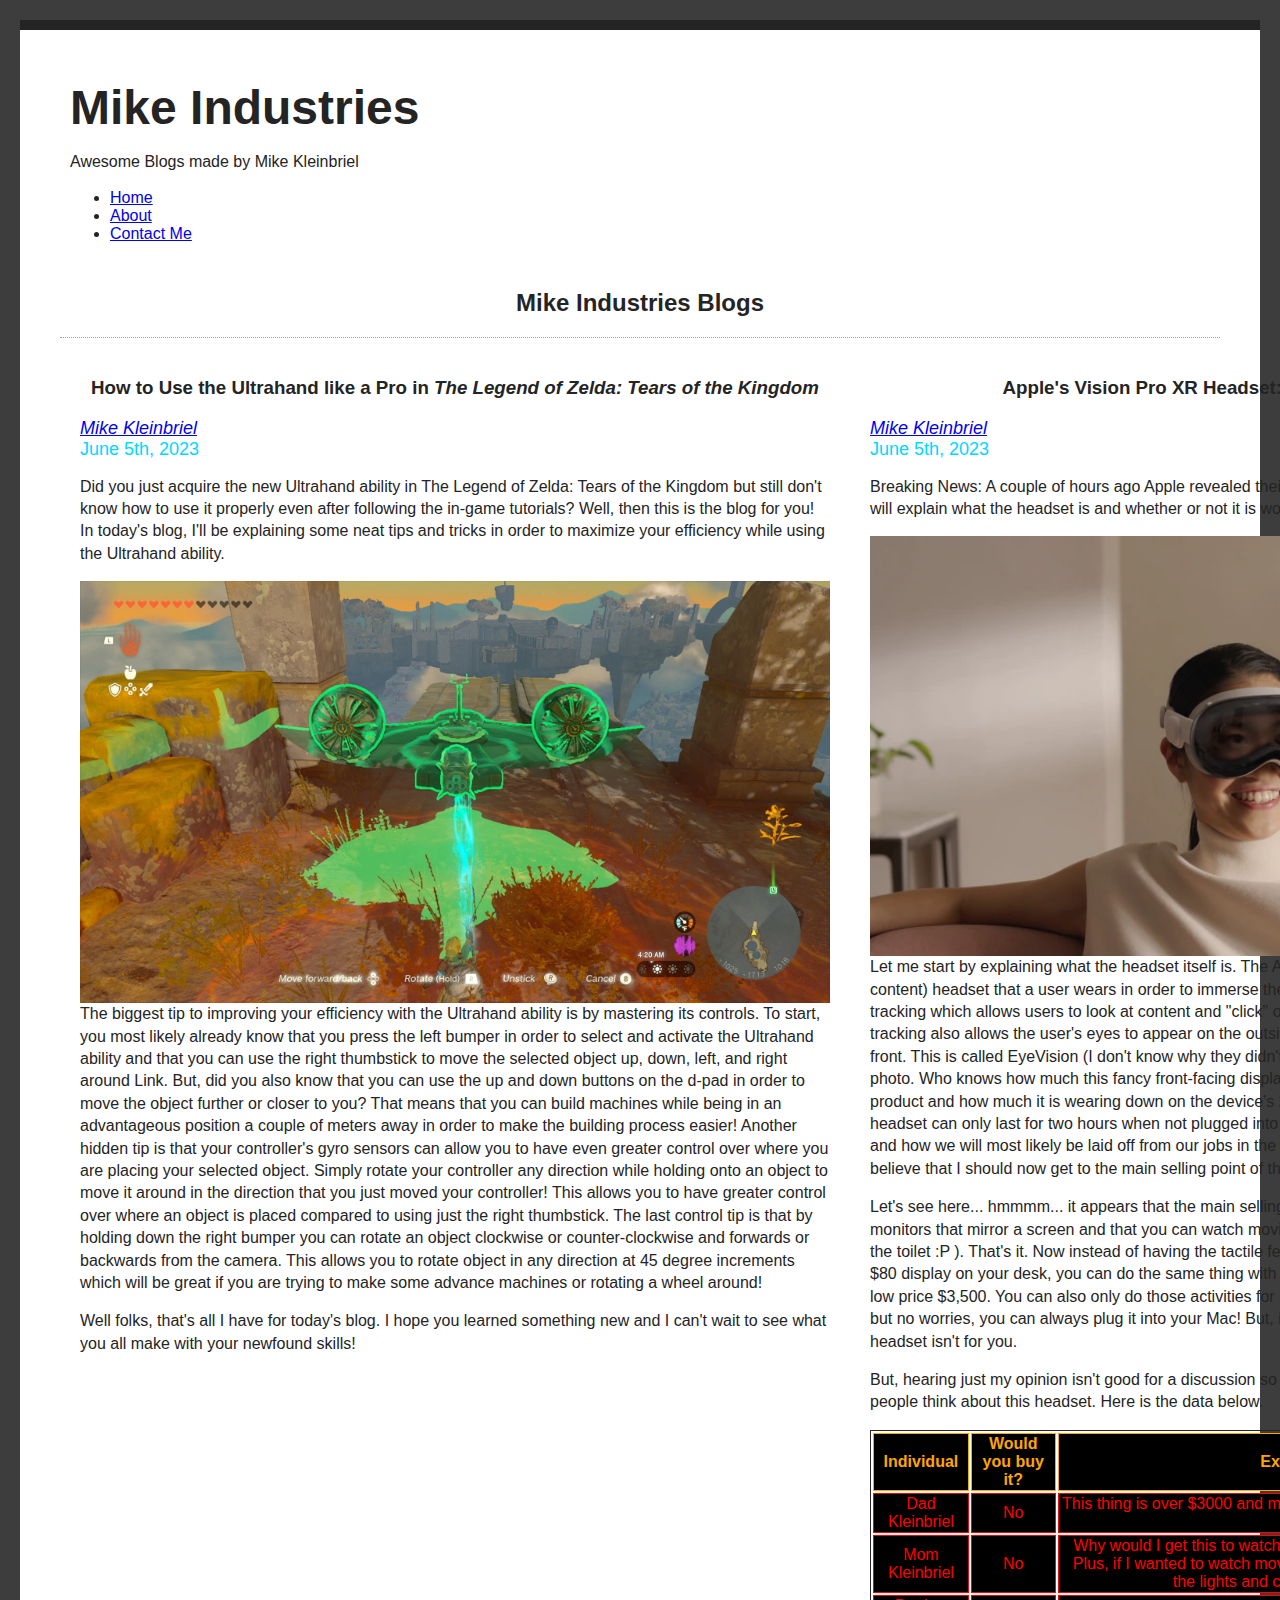
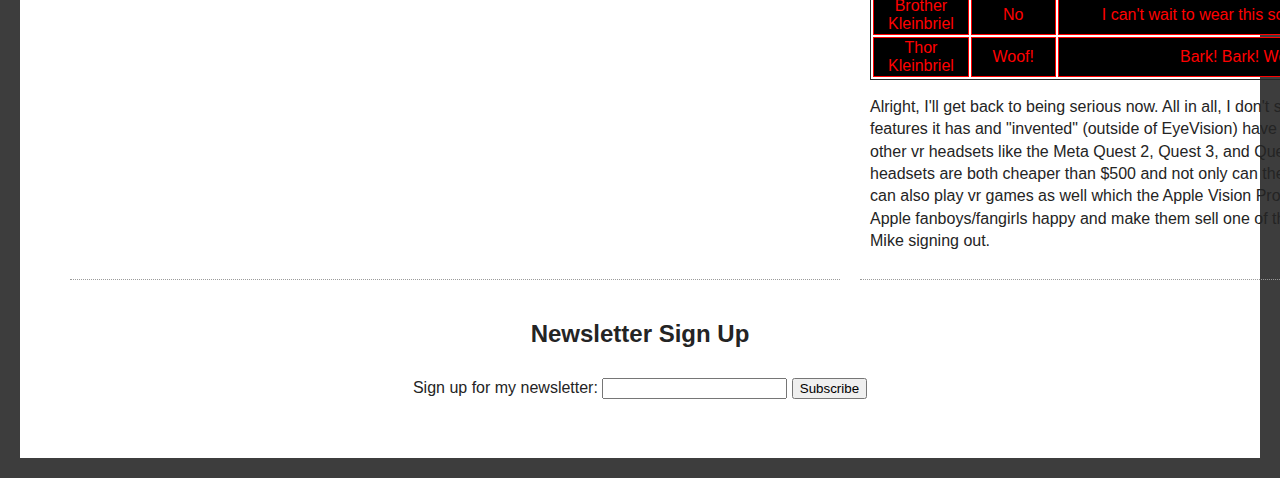
<file: index.html>
<!DOCTYPE html>
<html lang="en">
<head>
    <meta charset="UTF-8">
    <meta http-equiv="X-UA-Compatible" content="IE=edge">
    <meta name="viewport" content="width=device-width, initial-scale=1.0">
    <link rel="stylesheet" href="style.css">
    <title>MI</title>
</head>
<body>
    <header>
        <h1>Mike Industries</h1>
        <p>Awesome Blogs made by Mike Kleinbriel</p>
        <nav>
            <ul>
                <li><a href="index.html">Home</a></li>
                <li><a href="about.html">About</a></li>
                <li><a href="contact.html">Contact Me</a></li>
            </ul>
        </nav>
    </header>
    <section>
        <h2>Mike Industries Blogs</h2>
    </section>
    <div id="blog">
        <article class="blog-post">
            <h3>How to Use the Ultrahand like a Pro in <em>The Legend of Zelda: Tears of the Kingdom</em></h3>
            <address class="author"><a rel="author" href="https://www.youtube.com/channel/UCGvYj7uqai7Q1AhahcKfmKQ">Mike Kleinbriel</a></address>
            <time datetime="2023-06-05" title="June 5th, 2023">June 5th, 2023</time>
            <p>Did you just acquire the new Ultrahand ability in The Legend of Zelda: Tears of the Kingdom but still don't know how to use it properly even after following the in-game tutorials? Well, then this is the blog for you! In today's blog, I'll be explaining some neat tips and tricks in order to maximize your efficiency while using the Ultrahand ability.</p>
            <p><img alt="Link Using the Ultrahand Ability to Pick UP a Flying Machine" src="Images/ultrahand.jpg" width="750"></p>
            <p>The biggest tip to improving your efficiency with the Ultrahand ability is by mastering its controls. To start, you most likely already know that you press the left bumper in order to select and activate the Ultrahand ability and that you can use the right thumbstick to move the selected object up, down, left, and right around Link. But, did you also know that you can use the up and down buttons on the d-pad in order to move the object further or closer to you? That means that you can build machines while being in an advantageous position a couple of meters away in order to make the building process easier! Another hidden tip is that your controller's gyro sensors can allow you to have even greater control over where you are placing your selected object. Simply rotate your controller any direction while holding onto an object to move it around in the direction that you just moved your controller! This allows you to have greater control over where an object is placed compared to using just the right thumbstick. The last control tip is that by holding down the right bumper you can rotate an object clockwise or counter-clockwise and forwards or backwards from the camera. This allows you to rotate object in any direction at 45 degree increments which will be great if you are trying to make some advance machines or rotating a wheel around!</p>

            <p>Well folks, that's all I have for today's blog. I hope you learned something new and I can't wait to see what you all make with your newfound skills!</p>
        </article>
        <article class="blog-post">
            <h3>Apple's Vision Pro XR Headset: Is it Worth the Money?</h3>
            <address class="author"><a rel="author" href="https://www.youtube.com/channel/UCGvYj7uqai7Q1AhahcKfmKQ">Mike Kleinbriel</a></address>
            <time datetime="2023-06-05" title="June 5th, 2023">June 5th, 2023</time>
            <p>Breaking News: A couple of hours ago Apple revealed their debut XR headset, the Vision Pro. This blog will explain what the headset is and whether or not it is worth the $3,500 price tag (spoilers, it isn't).</p>
            <p><img alt="Lady Using the Vision Pro Headset on a Chair" src="Images/visionpro.png" width="750"></p>
            <p>Let me start by explaining what the headset itself is. The Apple Vision Pro is an XR (can do VR and AR content) headset that a user wears in order to immerse themselves in special experiences. It features eye tracking which allows users to look at content and "click" on it by tapping their fingers together. This eye tracking also allows the user's eyes to appear on the outside of the headset via a hidden display on the front. This is called EyeVision (I don't know why they didn't call it IVision) and this is pictured in the above photo. Who knows how much this fancy front-facing display is adding to the price of this expensive product and how much it is wearing down on the device's 2-hour battery life (yeah, that's right. This headset can only last for two hours when not plugged into a Mac). Ignoring the creepiness of EyeVision and how we will most likely be laid off from our jobs in the future by someone wearing this goofy device, I believe that I should now get to the main selling point of this device.</p>

            <p>Let's see here... hmmmm... it appears that the main selling point of this device is that you can have virtual monitors that mirror a screen and that you can watch movies in the dark anywhere in your house (like on the toilet :P ). That's it. Now instead of having the tactile feedback of a $30 mouse and keyboard with an $80 display on your desk, you can do the same thing with a virtual keyboard, mouse, and monitor for the low price $3,500. You can also only do those activities for 2 hours at a time though due to the battery life but no worries, you can always plug it into your Mac! But, if you don't have a mac then sorry bro, this headset isn't for you.</p>

            <p>But, hearing just my opinion isn't good for a discussion so I even collected some data about what other people think about this headset. Here is the data below.</p>

            <table>
                <tr>
                    <th>Individual</th>
                    <th>Would you buy it?</th>
                    <th>Explain your Choice</th>
                </tr>
                <tr>
                    <td>Dad Kleinbriel</td>
                    <td>No</td>
                    <td>This thing is over $3000 and my free laptop from work has more features than this crap.</td>
                </tr>
                <tr>
                    <td>Mom Kleinbriel</td>
                    <td>No</td>
                    <td>Why would I get this to watch movies if I can only watch the movies alone? Plus, if I wanted to watch movies in a dark environment I would just turn off the lights and close the blinds on the windows.</td>
                </tr>
                <tr>
                    <td>Brother Kleinbriel</td>
                    <td>No</td>
                    <td>I can't wait to wear this scuba-diver mask in public and get robbed.</td>
                </tr>
                <tr>
                    <td>Thor Kleinbriel</td>
                    <td>Woof!</td>
                    <td>Bark! Bark! Woof! Woof! Grrrrr... Woof Woof!</td>
                </tr>
            </table>

            <p>Alright, I'll get back to being serious now. All in all, I don't see any reason to own this headset. The features it has and "invented" (outside of EyeVision) have already existed for years and they are all in other vr headsets like the Meta Quest 2, Quest 3, and Quest Pro and other than the pro, the two Quest headsets are both cheaper than $500 and not only can they do the same virtual environments but they can also play vr games as well which the Apple Vision Pro can't do. So, this headset will make some Apple fanboys/fangirls happy and make them sell one of their kidneys in order to get it. That's all from me, Mike signing out.</p>
        </article>
    </div>
    <section id="newsletter">
        <h2>Newsletter Sign Up</h2>
        <form>
            <label> Sign up for my newsletter:
                <input type="text">
            </label>
            <button>Subscribe</button>
        </form>
    </section>
</body>
</html>
</file>
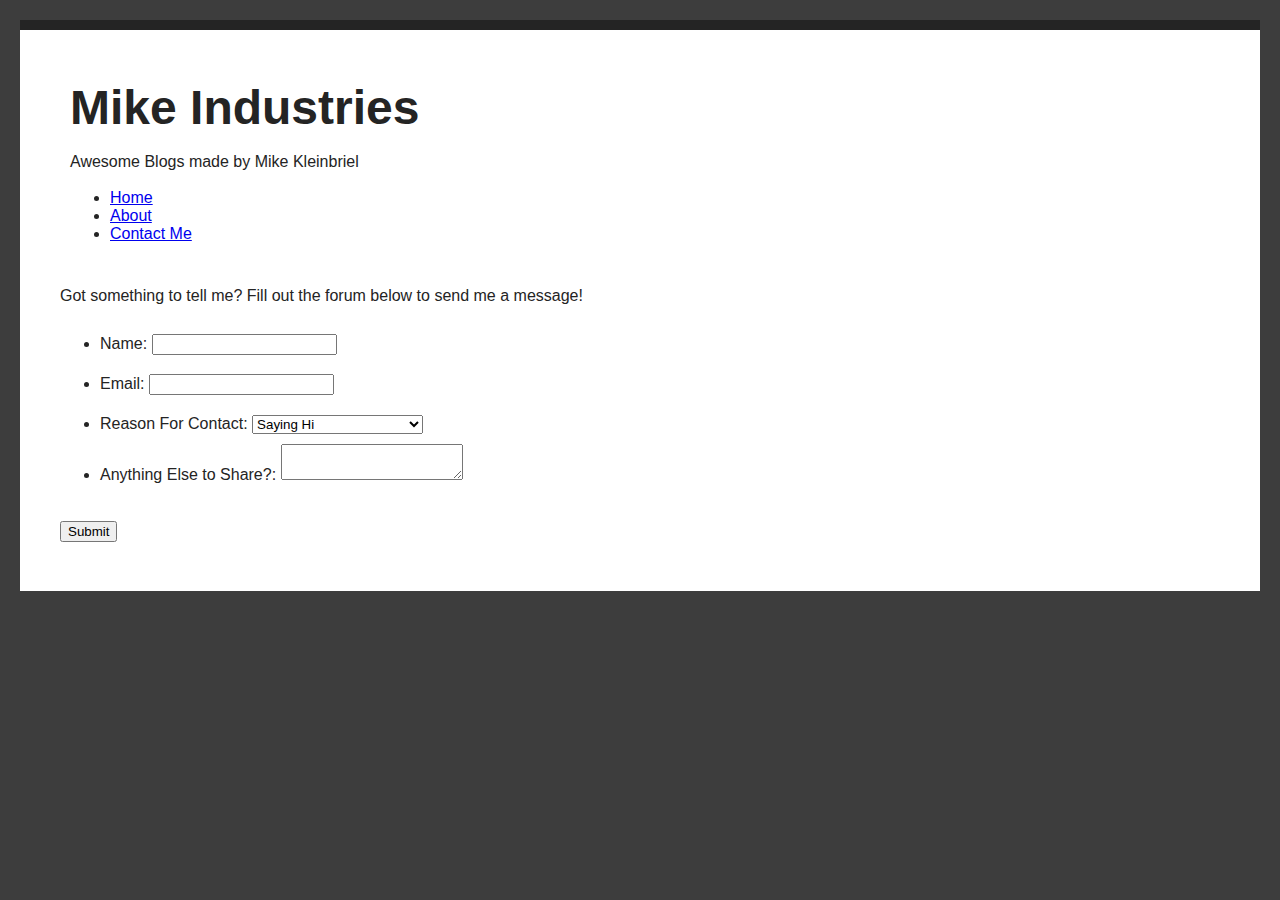
<file: contact.html>
<!DOCTYPE html>
<html lang="en">
<head>
    <meta charset="UTF-8">
    <meta http-equiv="X-UA-Compatible" content="IE=edge">
    <meta name="viewport" content="width=device-width, initial-scale=1.0">
    <link rel="stylesheet" href="style.css">
    <title>Contact Me - MI</title>
</head>
<body>
    <header>
        <h1>Mike Industries</h1>
        <p>Awesome Blogs made by Mike Kleinbriel</p>
        <nav>
            <ul>
                <li><a href="index.html">Home</a></li>
                <li><a href="about.html">About</a></li>
                <li><a href="contact.html">Contact Me</a></li>
            </ul>
        </nav>
    </header>
    <main>
        <p>Got something to tell me? Fill out the forum below to send me a message!</p>
        <form>
            <ul>
                <li>
                  <label for="name">Name:</label>
                  <input type="text" id="name" name="user_name">
                </li>
                <li>
                  <label for="mail">Email:</label>
                  <input type="email" id="mail" name="user_email">
                </li>
                <li>
                    <label for="reason_for_contact">
                        <span>Reason For Contact:</span>
                      </label>
                    <select id="reason_for_contact" name="contact_reason">
                        <option value="hi">Saying Hi</option>
                        <option value="contractor">Looking for a Contractor</option>
                        <option value="interview">Interested in an Interview</option>
                    </select>
                </li>
                <li>
                  <label for="msg">Anything Else to Share?:</label>
                  <textarea id="msg" name="user_message"></textarea>
                </li>
            </ul>
            <button>Submit</button>
        </form>
    </main>
</body>
</html>
</file>
<file: style.css>
html
{
    background: #3d3d3d;
}

header
{
    position:sticky;
    top: 0px;
    background-color: #fff;
    padding: 10px;
    border: 5px;
}

body
{
    font-family:Arial, Helvetica, sans-serif;
    margin: 20px;
    padding: 40px;
    color: #242424;
    border-top: 10px solid #242424;
    background: #fff;

}

h1
{
    font-size: 3em;
    margin: 0px;
}

h2
{
    position: static;
    text-align: center;
}

h3
{
    text-align: center;
}

p
{
    line-height: 1.4em;
}

time
{
    font-size:large;
    text-align: left;
    color: #00d9ff
}

table 
{
    text-align: center;
    border: 1px solid;
}

th
{
    color: orange;
    text-align: center;
    border: 1px solid;
}

tr
{
    background-color: black;
}

td
{
    color: red;
    text-align: center;
    border: 1px solid;
}

form
{
    line-height: 2.5em;
}

figcaption
{
    text-align: center;
    opacity: .5;
}

.author
{
    font-size:large;
    text-align: left;
    color: orange
}

img[src$=".jpg"] 
{
    display: float;
    float: right;
}

img[src$=".png"] 
{
    display: float;
    float: right;
}

#blog
{
    border-top: 1px dotted #9b9b9b;
    display: flex;
}

.blog-post
{
    padding: 10px;
    margin: 10px;
    flex: 1;
    border-bottom: 1px dotted #9b9b9b;
    
}

#newsletter
{
    background-color: #fff;
    padding: 10px;
    border: 5px;
    text-align: center; 
}

#about
{
    border-top: 1px dotted #9b9b9b;
    display: flex;
    flex: 1;
    padding: 10px;
}
</file>
